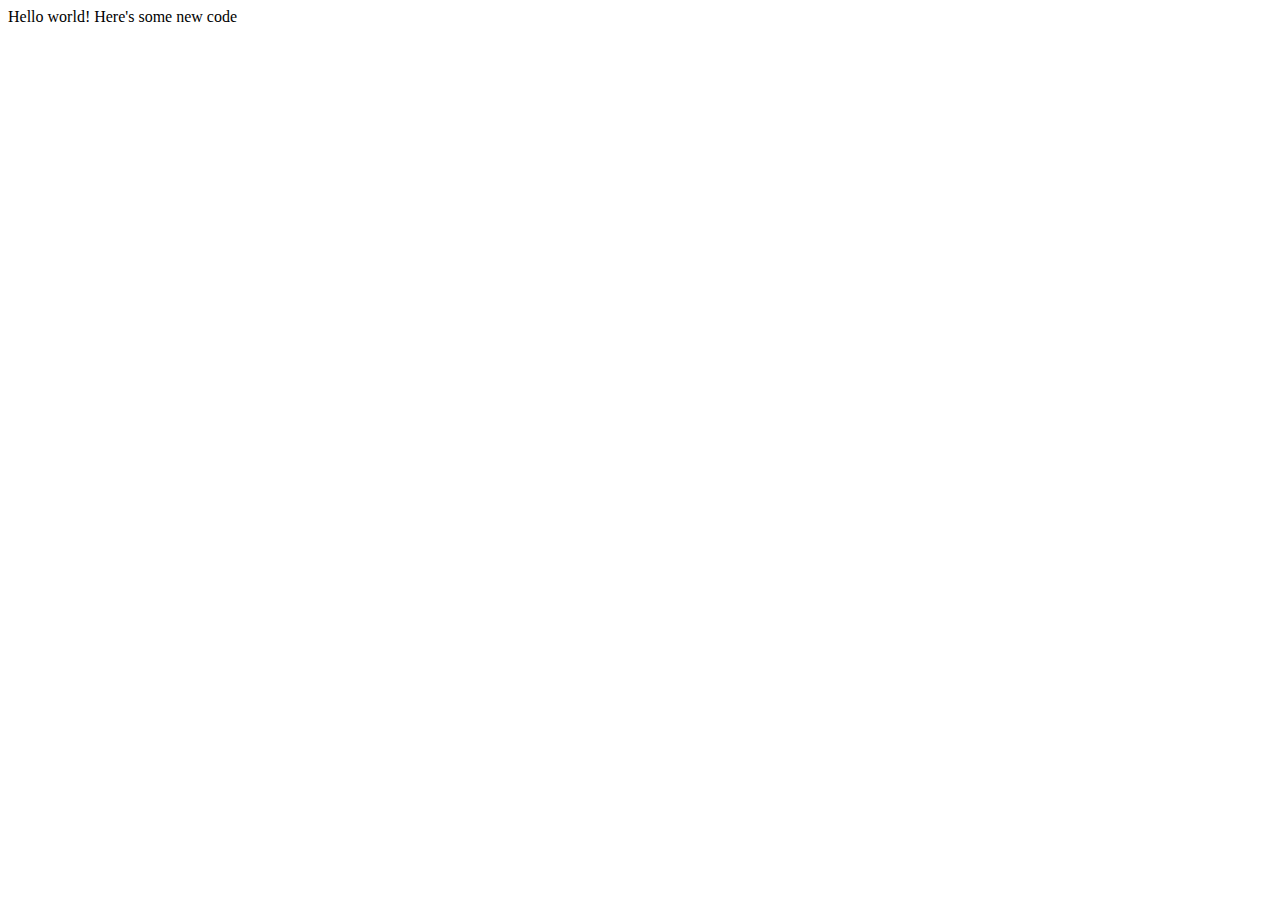
<file: index.html>
<!DOCTYPE html>
<html lang="en">
<head>
	<meta charset="UTF-8">
	<meta name="viewport" content="width=device-width, initial-scale=1.0">
	<title>Document</title>
</head>
<body>
	Hello world!
	Here's some new code
</body>
</html>
</file>
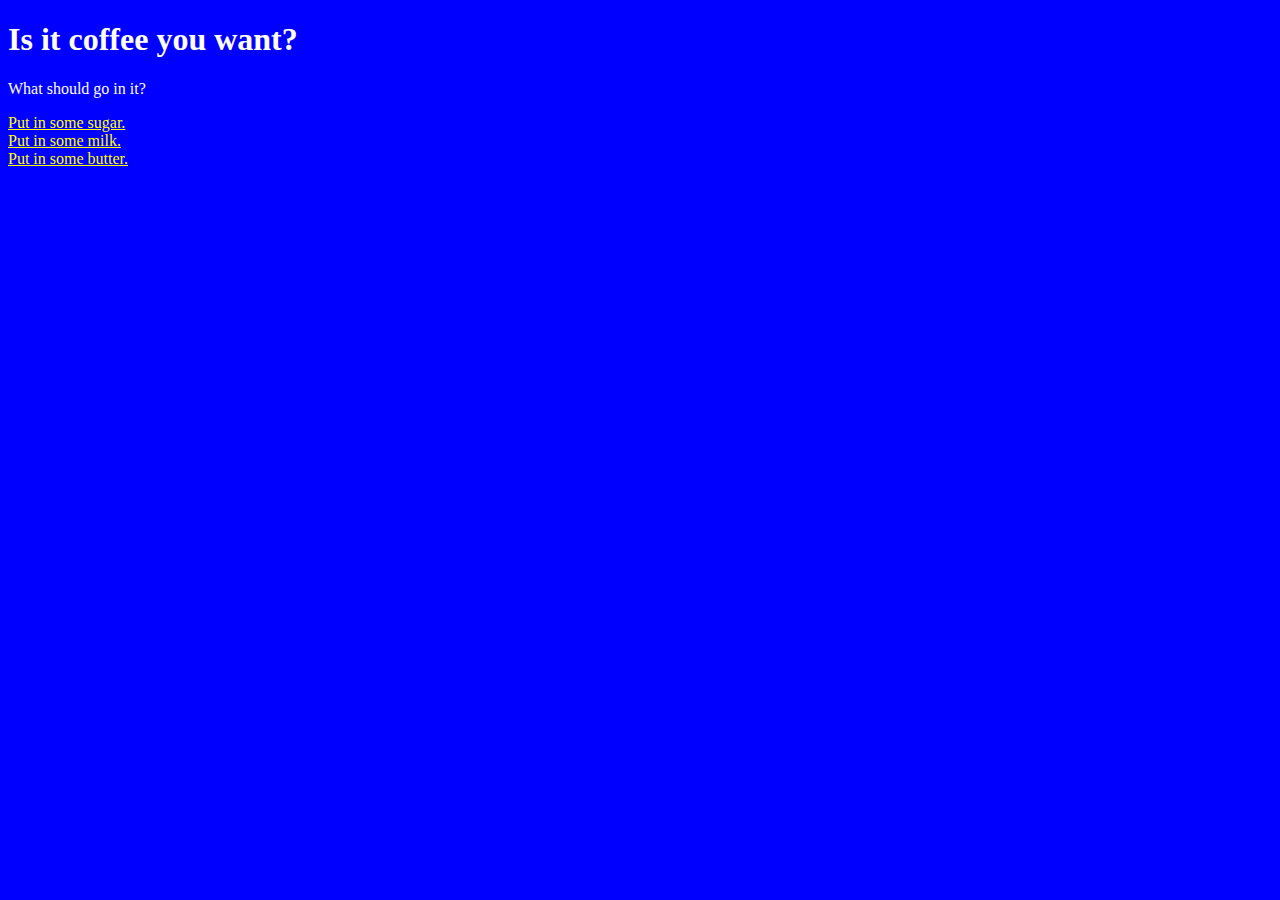
<file: coffee.html>
<!DOCTYPE html>
<html lang="en">
<head>
	<meta charset="UTF-8">
	<meta name="viewport" content="width=device-width, initial-scale=1.0">
	<title>You want coffee?</title>
	<link rel="stylesheet" href="style.css">
</head>
<body>
	<h1>
		Is it coffee you want?
	</h1>
	<p>
		What should go in it?
	</p>
	
	<a href="delicious.html">Put in some sugar.</a>
	<br>
	<a href="delicious.html">Put in some milk.</a>
	<br>
	<a href="gross.html">Put in some butter.</a>
</body>
</html>
</file>
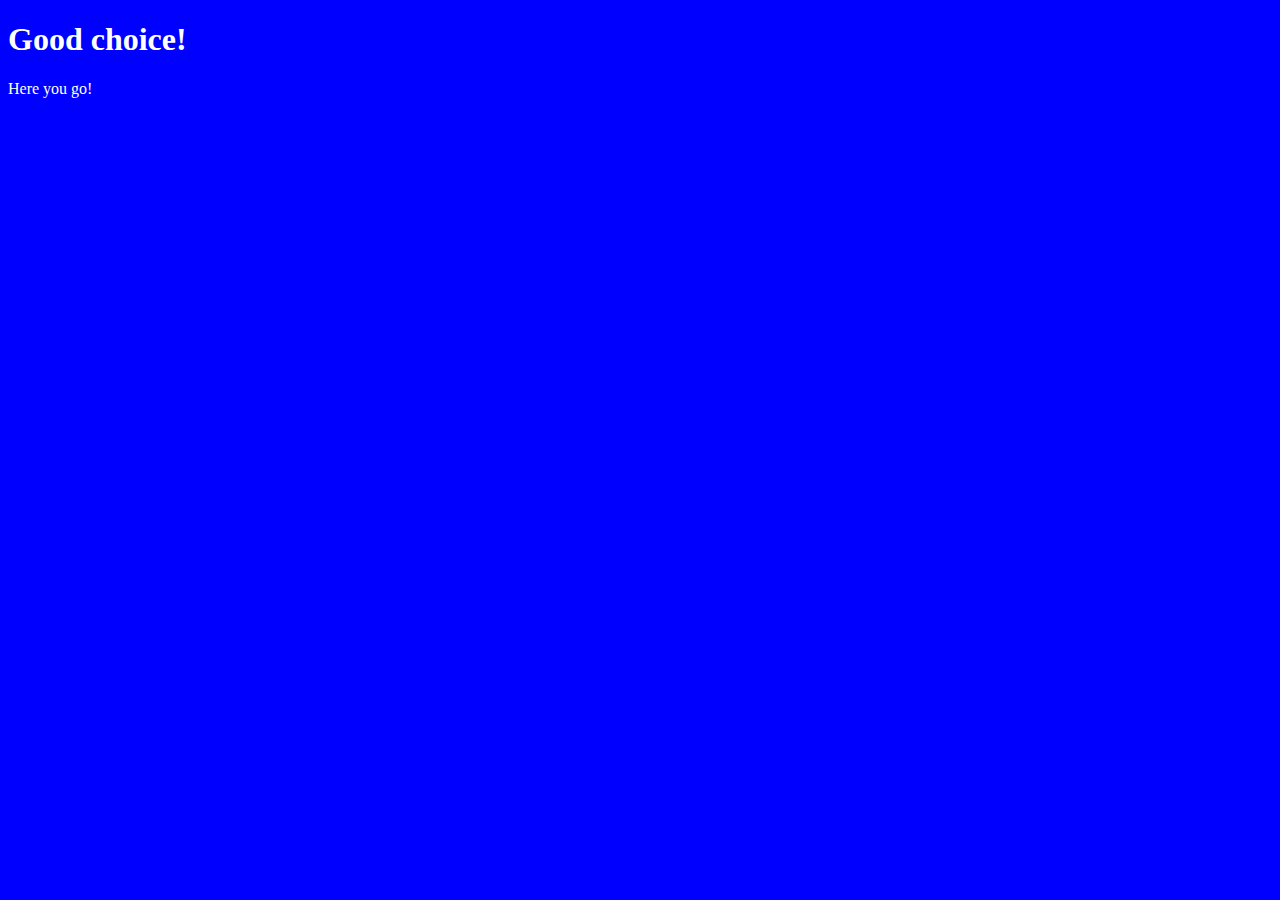
<file: delicious.html>
<!DOCTYPE html>
<html lang="en">
<head>
	<meta charset="UTF-8">
	<meta name="viewport" content="width=device-width, initial-scale=1.0">
	<title>Delicious!</title>
	<link rel="stylesheet" href="style.css">
</head>
<body>
	<h1>
		Good choice!
	</h1>
	<p>
		Here you go!
	</p>
</body>
</html>
</file>
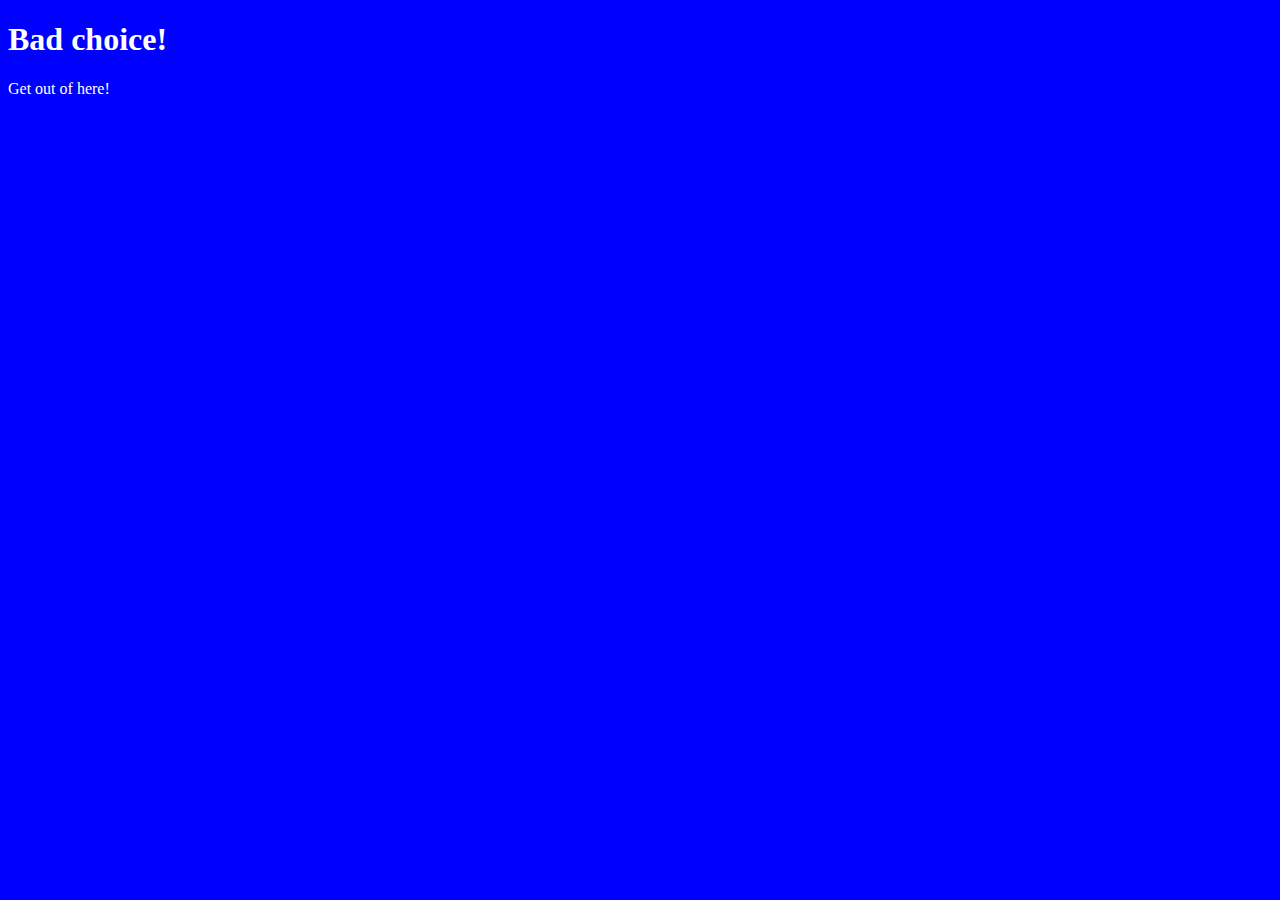
<file: gross.html>
<!DOCTYPE html>
<html lang="en">
<head>
	<meta charset="UTF-8">
	<meta name="viewport" content="width=device-width, initial-scale=1.0">
	<title>Gross!</title>
	<link rel="stylesheet" href="style.css">
</head>
<body>
	<h1>
		Bad choice!
	</h1>
	<p>
		Get out of here!
	</p>
</body>
</html>
</file>
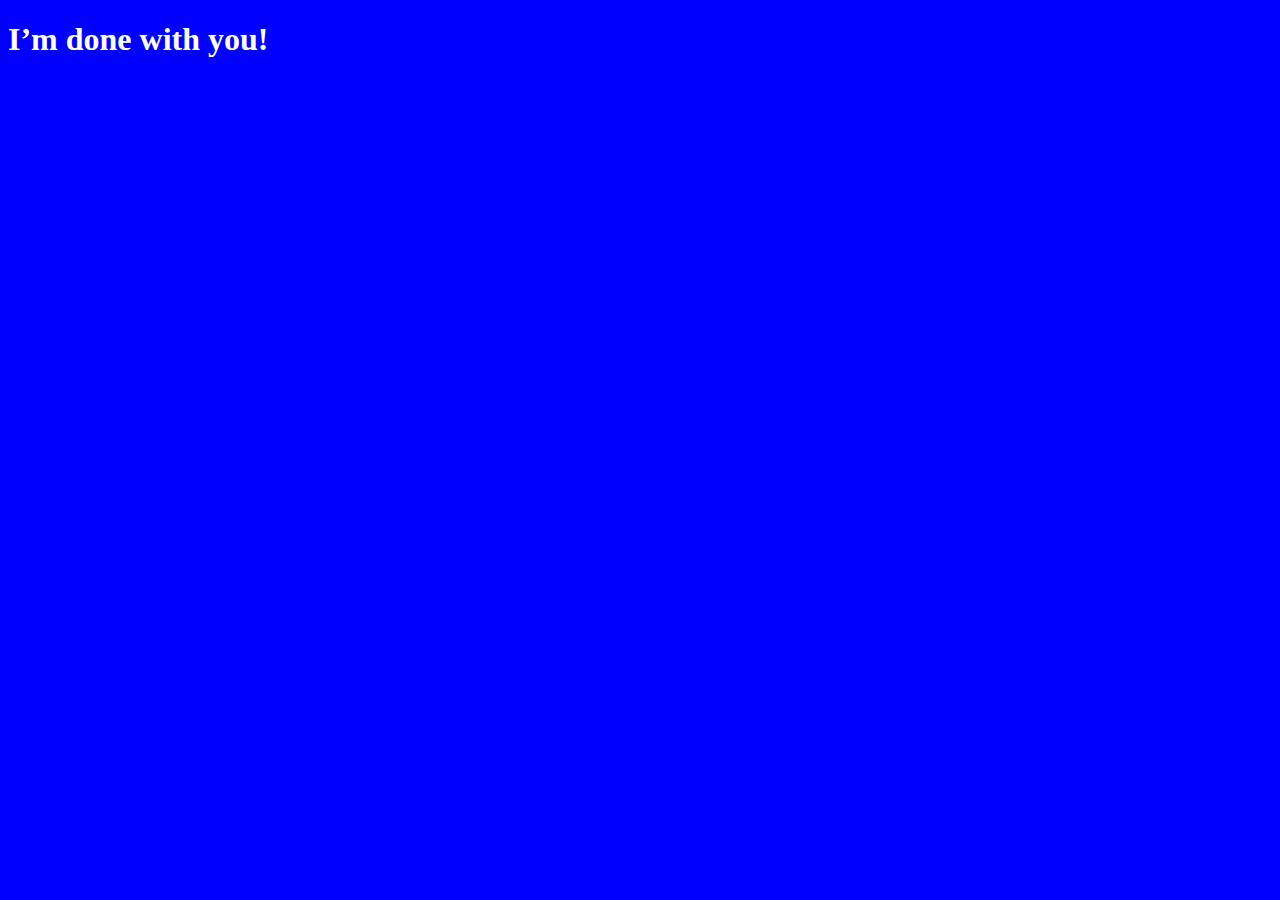
<file: home.html>
<!DOCTYPE html>
<html lang="en">
<head>
	<meta charset="UTF-8">
	<meta name="viewport" content="width=device-width, initial-scale=1.0">
	<title>Go home!</title>
	<link rel="stylesheet" href="style.css">
</head>
<body>
	<h1>
		I’m done with you!
	</h1>
</body>
</html>
</file>
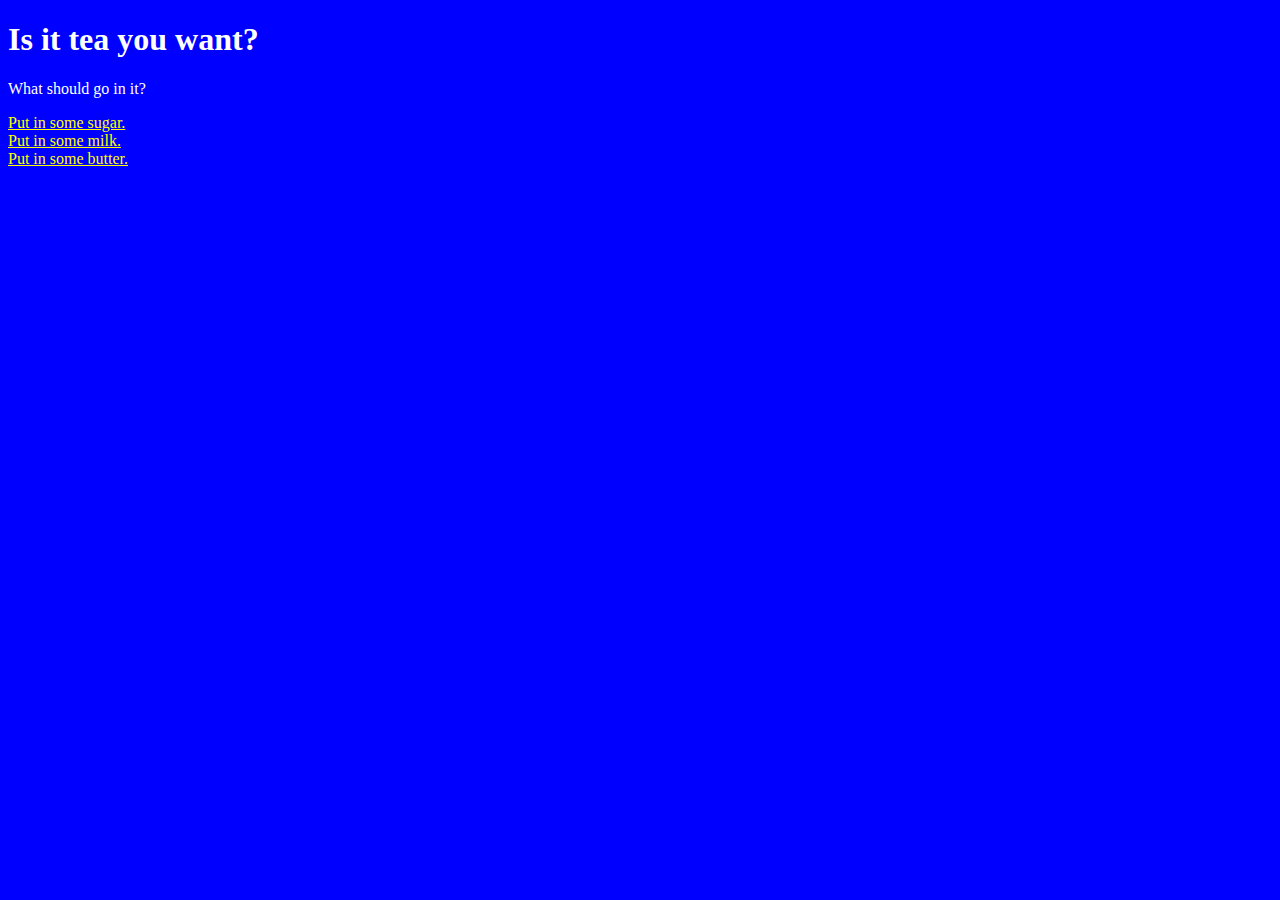
<file: latte.html>
<!DOCTYPE html>
<html lang="en">
<head>
	<meta charset="UTF-8">
	<meta name="viewport" content="width=device-width, initial-scale=1.0">
	<title>You want a latte?</title>
	<link rel="stylesheet" href="style.css">
</head>
<body>
	<h1>
		Is it tea you want?
	</h1>
	<p>
		What should go in it?
	</p>
	
	<a href="delicious.html">Put in some sugar.</a>
	<br>
	<a href="delicious.html">Put in some milk.</a>
	<br>
	<a href="gross.html">Put in some butter.</a>
</body>
</html>
</file>
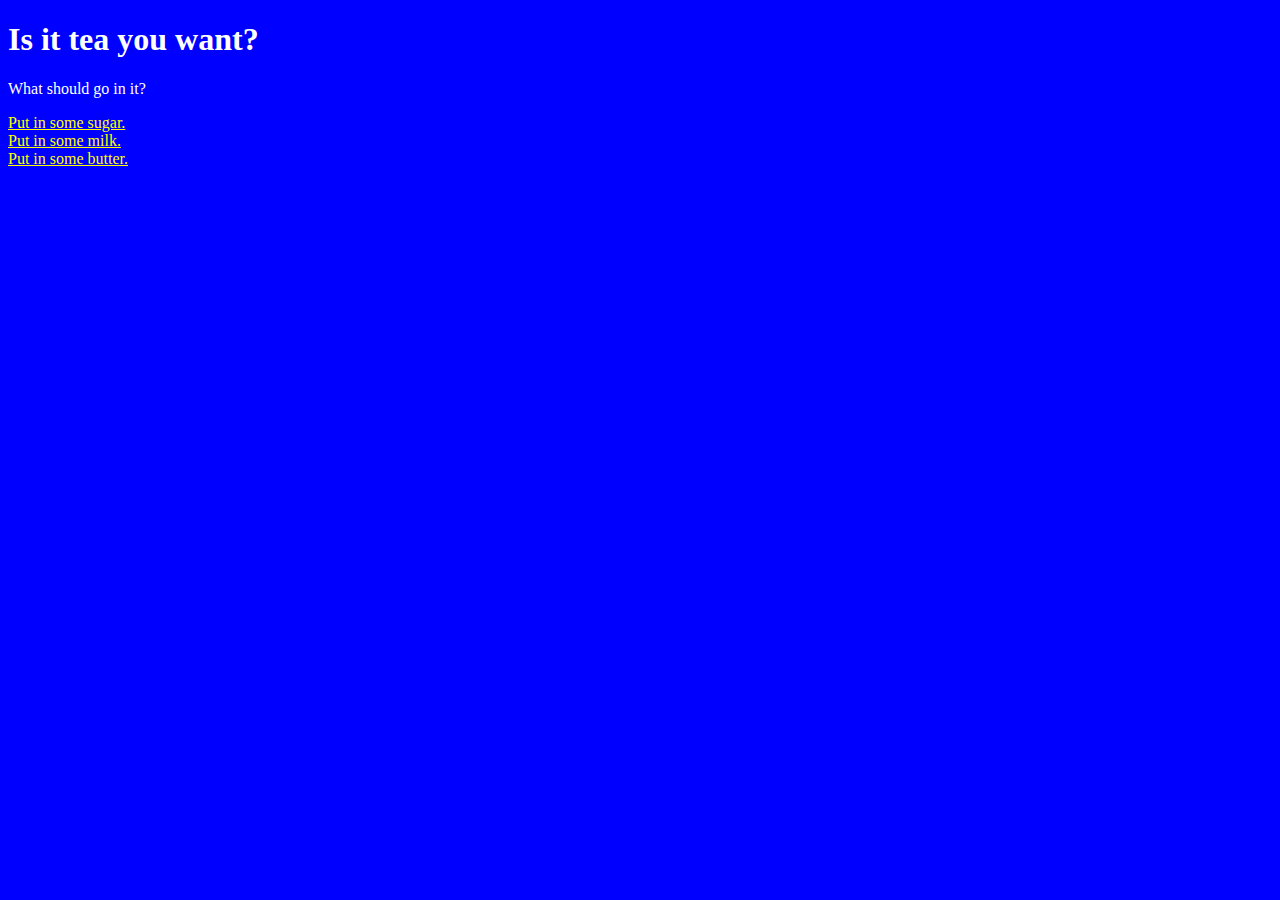
<file: tea.html>
<!DOCTYPE html>
<html lang="en">
<head>
	<meta charset="UTF-8">
	<meta name="viewport" content="width=device-width, initial-scale=1.0">
	<title>You want tea?</title>
	<link rel="stylesheet" href="style.css">
</head>
<body>
	<h1>
		Is it tea you want?
	</h1>
	<p>
		What should go in it?
	</p>
	
	<a href="delicious.html">Put in some sugar.</a>
	<br>
	<a href="delicious.html">Put in some milk.</a>
	<br>
	<a href="gross.html">Put in some butter.</a>
</body>
</html>
</file>
<file: style.css>
body {
	background-color: blue;
	color: white;
}
a {
	color: yellow;
}
</file>
